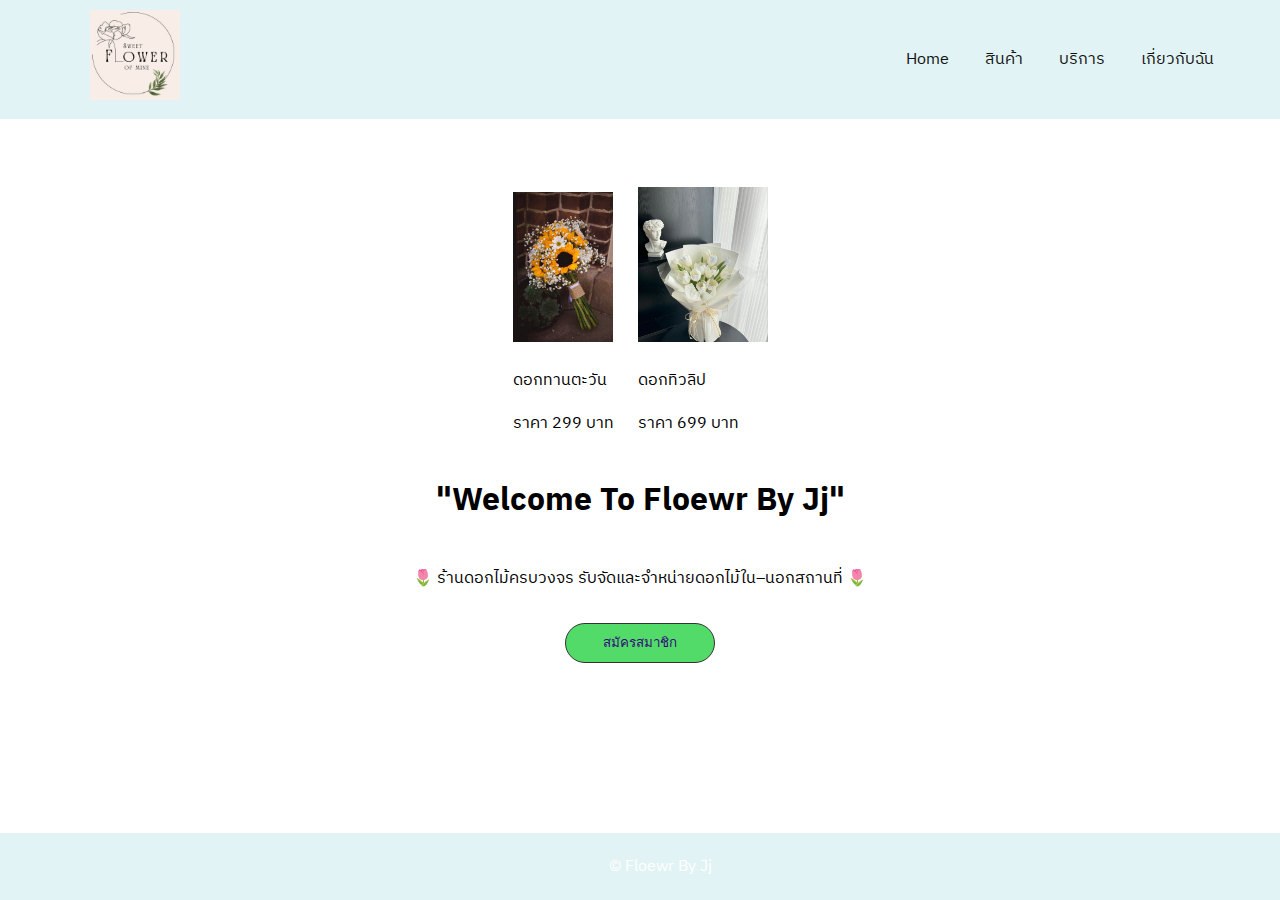
<file: index.html>
<!DOCTYPE html>
<html lang="en">
<head>
    <meta charset="UTF-8">
    <meta name="viewport" content="width=device-width, initial-scale=1.0">
    <title>Document</title>
    <link rel="stylesheet" href="style.css">
</head>
<body>
<nav>
    <div class="logo">
        <img src="Logo.1.jpg" class="logo" alt="Logo" width="90">
    </div>
    <div class="menu">
    <a href="index.html">Home</a>
    <a href="about.html">สินค้า</a>
    <a href="service.html">บริการ</a>
    <a href="contact.html">เกี่ยวกับฉัน</a>    
    </div>
</nav>
<main id="content">
     <section>
    <div style="display: inline-block; margin-right: 20px;">
      <img src="S__140574746_0.jpg" alt="ดอกทานตะวัน" width="100">
      <p>ดอกทานตะวัน</p>
      <p>ราคา 299 บาท</p>
    </div>

    <div style="display: inline-block;">
      <img src="S__140574748_0.jpg" alt="ดอกทิวลิป" width="130">
      <p>ดอกทิวลิป</p>
      <p>ราคา 699 บาท</p>
    </div>
  </section>
    <h1>"Welcome To Floewr By Jj"</h1>
    <p>🌷 ร้านดอกไม้ครบวงจร รับจัดและจำหน่ายดอกไม้ใน–นอกสถานที่ 🌷</p>
    <button>สมัครสมาชิก</button>
</main>
<footer>
    &copy; Floewr By Jj
</footer> 
</body>
</html>
</file>
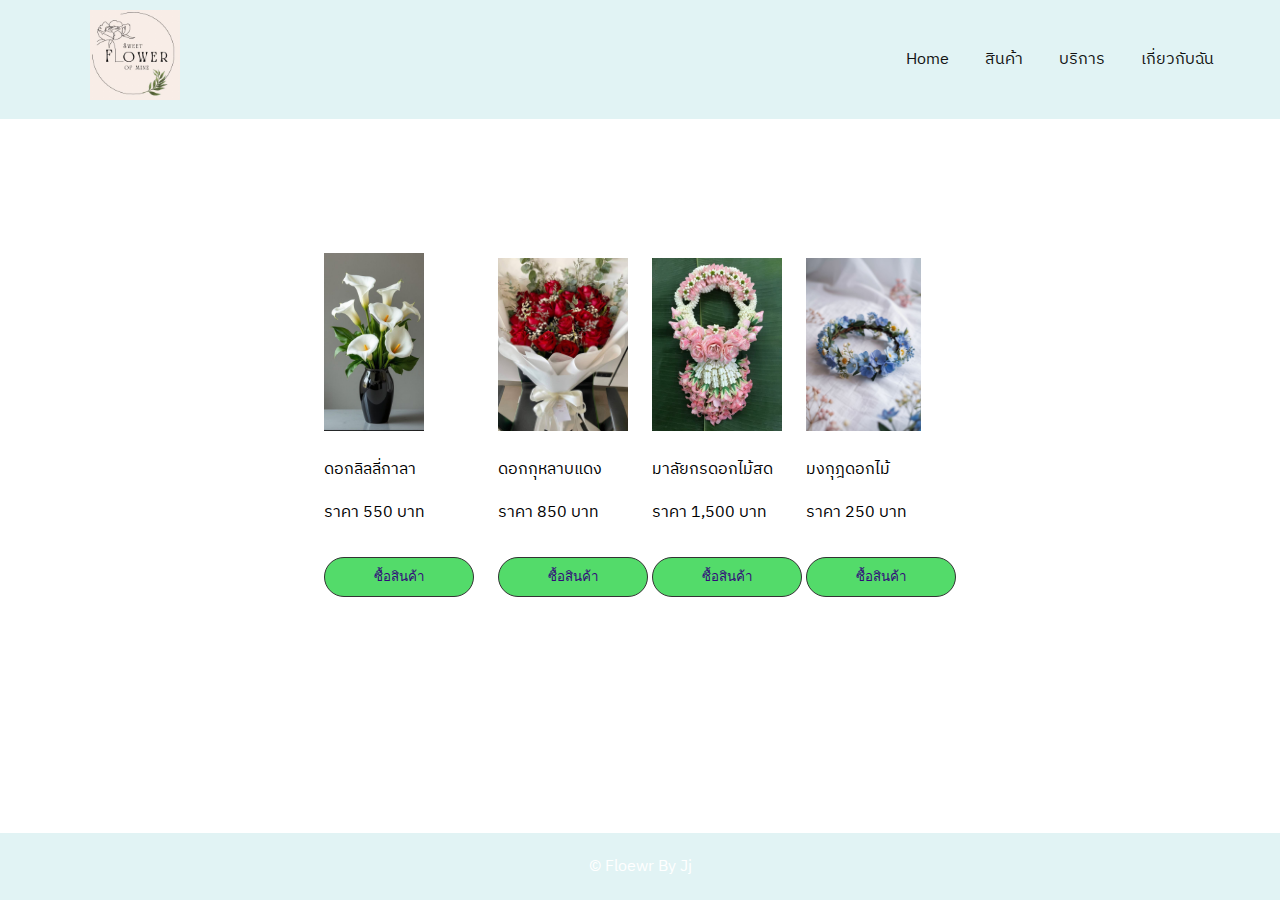
<file: about.html>
<!DOCTYPE html>
<html lang="en">
<head>
    <meta charset="UTF-8">
    <meta name="viewport" content="width=device-width, initial-scale=1.0">
    <title>Document</title>
    <link rel="stylesheet" href="style.css">
</head>
<body>
<nav>
   <div class="logo">
        <img src="Logo.1.jpg" class="logo" alt="Logo" width="90">
    </div>
    <div class="menu">
    <a href="index.html">Home</a>
    <a href="about.html">สินค้า</a>
    <a href="service.html">บริการ</a>
    <a href="contact.html">เกี่ยวกับฉัน</a>   
    </div>
</nav>
<main id="content">
     <section>
    <div style="display: inline-block; margin-right: 20px;">
      <img src="S__140574756_0.jpg" alt="ดอกลิลลี่กาลา" width="100">
      <p>ดอกลิลลี่กาลา</p>
      <p>ราคา 550 บาท</p>
      <button>ซื้อสินค้า</button>
    </div>

    <div style="display: inline-block;">
      <img src="S__140574749_0.jpg" alt="ดอกกุหลาบแดง" width="130">
      <p>ดอกกุหลาบแดง</p>
      <p>ราคา 850 บาท</p>
      <button>ซื้อสินค้า</button>
    </div>

    <div style="display: inline-block;">
      <img src="S__140599299_0.jpg" alt="มาลัยกรดอกไม้สด" width="130">
      <p>มาลัยกรดอกไม้สด</p>
      <p>ราคา 1,500 บาท</p>
      <button>ซื้อสินค้า</button>
    </div>

     <div style="display: inline-block;">
      <img src="S__140599300_0.jpg" alt="มงกุฎดอกไม้" width="115">
      <p>มงกุฎดอกไม้</p>
      <p>ราคา 250 บาท</p>
      <button>ซื้อสินค้า</button>
    </div>
      </section>
<footer>
    &copy; Floewr By Jj
</footer> 
</body>
</html>
</file>
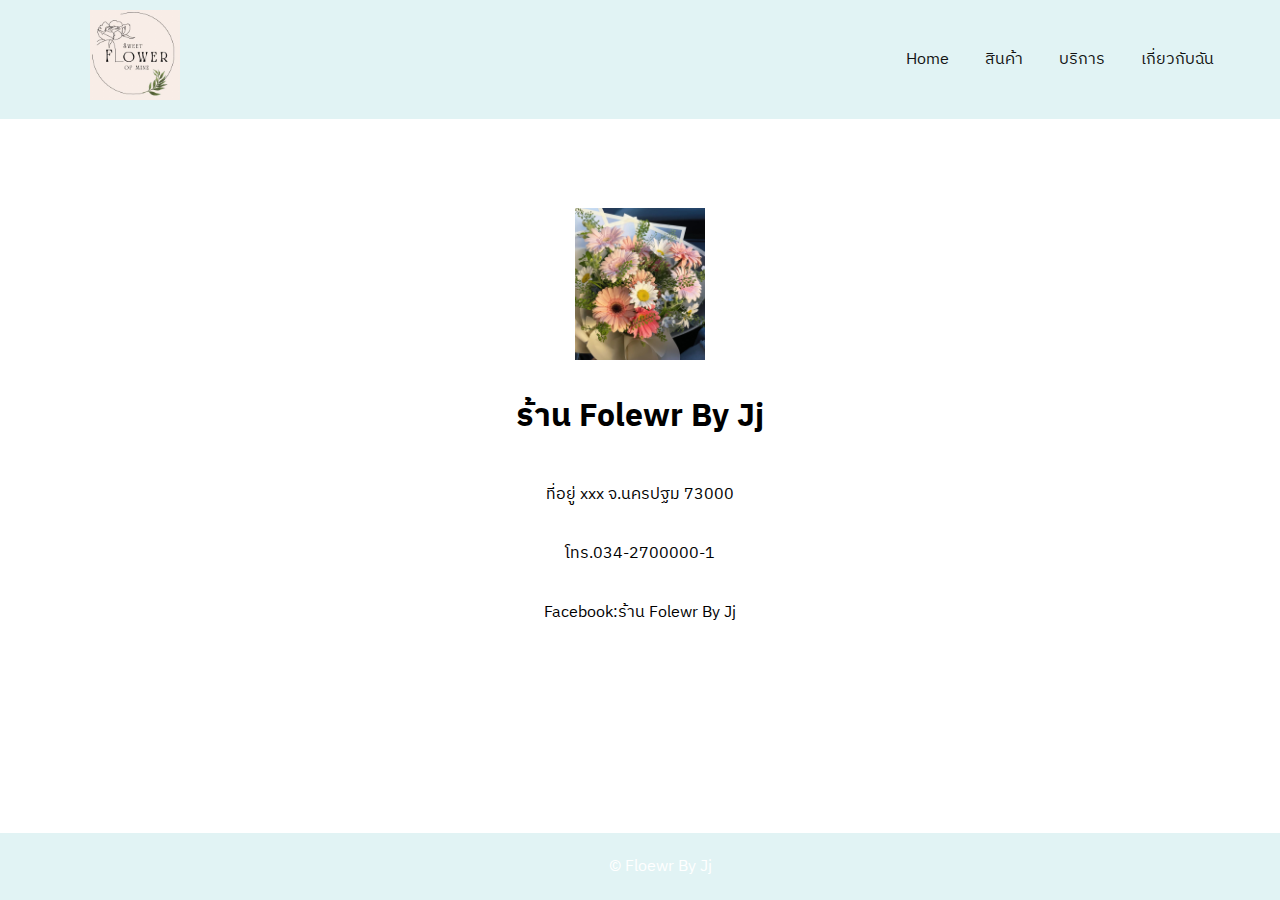
<file: contact.html>
<!DOCTYPE html>
<html lang="en">
<head>
    <meta charset="UTF-8">
    <meta name="viewport" content="width=device-width, initial-scale=1.0">
    <title>Document</title>
    <link rel="stylesheet" href="style.css">
</head>
<body>
<nav>
  <div class="logo">
        <img src="Logo.1.jpg" class="logo" alt="Logo" width="90">
    </div>
    <div class="menu">
    <a href="index.html">Home</a>
    <a href="about.html">สินค้า</a>
    <a href="service.html">บริการ</a>
    <a href="contact.html">เกี่ยวกับฉัน</a>       
    </div>
</nav>
<main id="content">
    <div style="display: inline-block;">
      <img src="S__140574757_0.jpg" alt="ดอกทิวลิป" width="130">
    </div>
    <h1>ร้าน Folewr By Jj</h1>
    <p>ที่อยู่ xxx จ.นครปฐม 73000</p>
    <p>โทร.034-2700000-1</p>
    <p>Facebook:ร้าน Folewr By Jj</p>
</main>
<footer>
    &copy; Floewr By Jj
</footer> 
</body>
</html>
</file>
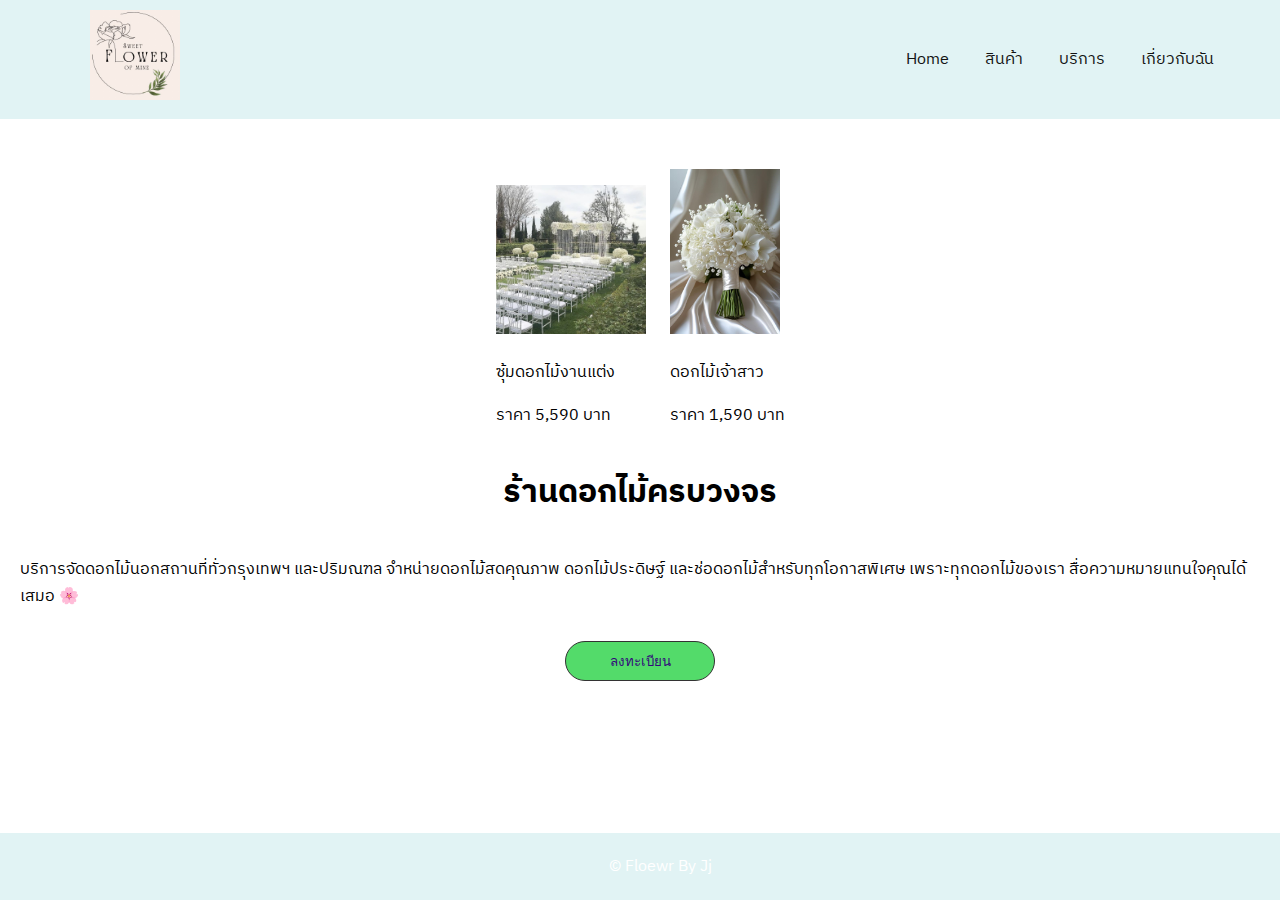
<file: service.html>
<!DOCTYPE html>
<html lang="en">
<head>
    <meta charset="UTF-8">
    <meta name="viewport" content="width=device-width, initial-scale=1.0">
    <title>Document</title>
    <link rel="stylesheet" href="style.css">
</head>
<body>
<nav>
<div class="logo">
        <img src="Logo.1.jpg" class="logo" alt="Logo" width="90">
    </div>
    <div class="menu">
     <a href="index.html">Home</a>
    <a href="about.html">สินค้า</a>
    <a href="service.html">บริการ</a>
    <a href="contact.html">เกี่ยวกับฉัน</a>       
    </div>
</nav>
<main id="content">
     <section>
    <div style="display: inline-block; margin-right: 20px;">
      <img src="S__140607492_0.jpg" alt="ซุ้มดอกไม้งานแต่ง" width="150">
      <p>ซุ้มดอกไม้งานแต่ง</p>
      <p>ราคา 5,590 บาท</p>
    </div>

    <div style="display: inline-block;">
      <img src="S__140607497.jpg" alt="ดอกไม้เจ้าสาว" width="110">
         <p>ดอกไม้เจ้าสาว</p>
      <p>ราคา 1,590 บาท</p>
    </div>
  </section>
    <h1>ร้านดอกไม้ครบวงจร</h1>
    <p>บริการจัดดอกไม้นอกสถานที่ทั่วกรุงเทพฯ และปริมณฑล จำหน่ายดอกไม้สดคุณภาพ ดอกไม้ประดิษฐ์ และช่อดอกไม้สำหรับทุกโอกาสพิเศษ
เพราะทุกดอกไม้ของเรา สื่อความหมายแทนใจคุณได้เสมอ 🌸</p>
    <button>ลงทะเบียน</button>
</main>
<footer>
    &copy; Floewr By Jj
</footer> 
</body>
</html>
</file>
<file: style.css>
@import url('https://fonts.googleapis.com/css2?family=IBM+Plex+Sans+Thai:wght@100;200;300;400;500;600;700&display=swap');


    
        body{
            font-family: "IBM Plex Sans Thai",tahoma;
            margin: 0;
            padding: 0;
            box-sizing: border-box;
        }
        nav {
            background-color: #e1f3f4;
            color: rgb(0, 0, 0);
            padding: 10px 50px 10px 50px;
            display: flex;
            justify-content: space-between;
            align-items: center;
            position: fixed;
            right: 0;
            left: 0;
        }
        .logo{
            margin-left: 20px;
        }
        nav a{
            color: rgb(19, 19, 19);
            text-decoration: none;
            padding: 14px 16px;
            display: inline-block;
        }
        #content{
            padding: 20px;
            display: flex;
            flex-direction: column;
            align-items: center;
            justify-content: center;
            height: 90vh;
        }
        footer{
            background-color: #e1f3f4;
            color: white;
            text-align: center;
            padding: 20px;
            position: fixed;
            bottom: 0;
            width: 100%;
        }
        button{
            height: 40px;
            width: 150px;
            margin-top: 15px;
            border-radius: 30px;
            background-color: rgb(83, 219, 106);
            color:rgb(50, 10, 122);
            border: solid 1px #333;
        }
        button:hover{
            background-color: rgb(218, 12, 12);
            color: rgb(8, 6, 1);
        }
</file>
